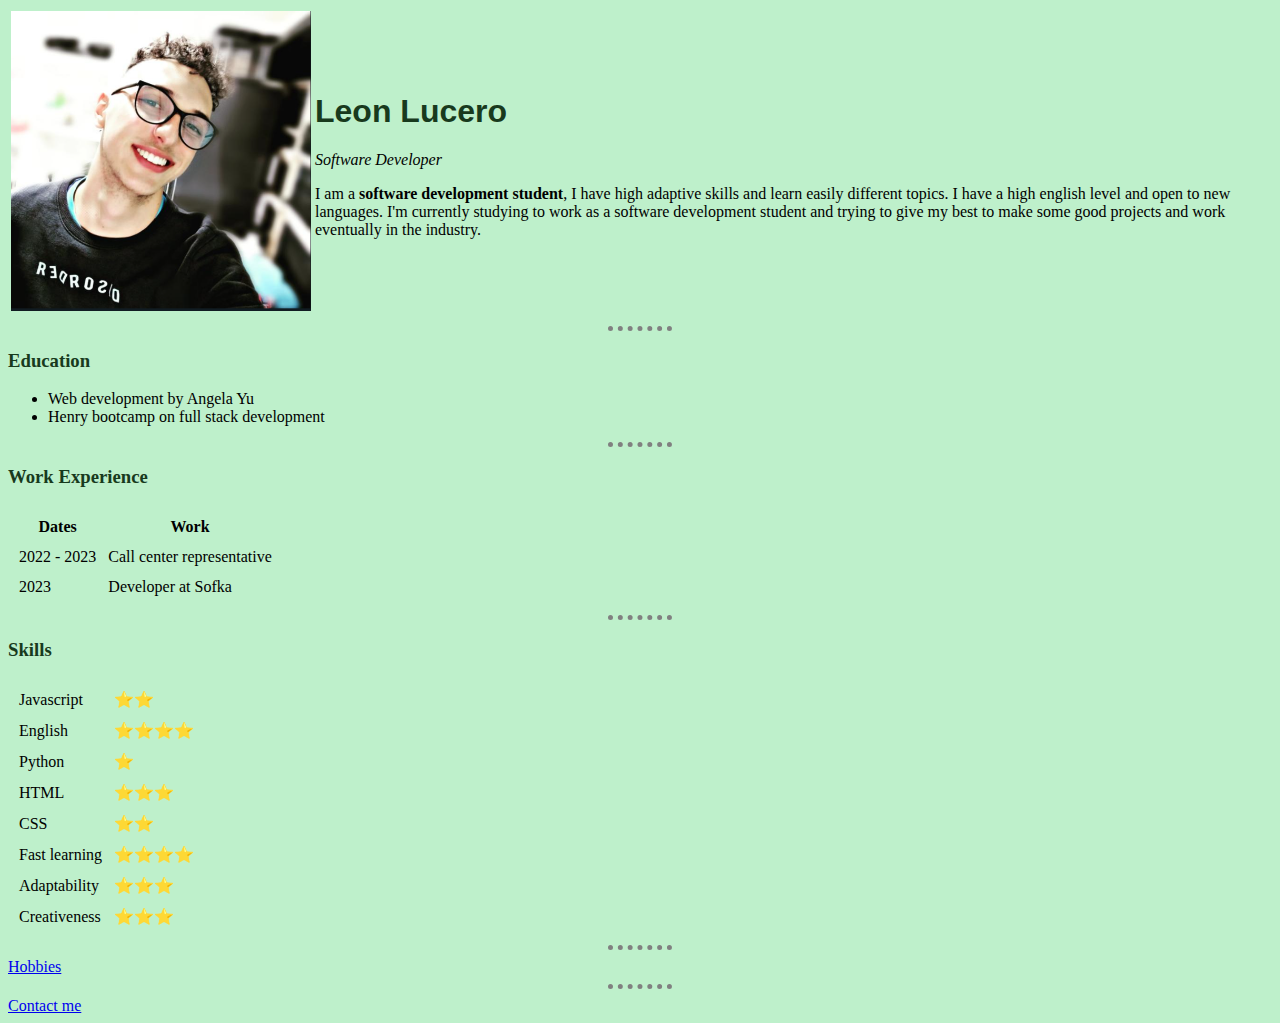
<file: index.html>
<!DOCTYPE html>
<html lang="en">
  <head>
    <meta charset="UTF-8" />
    <title>Leon's Personal Site</title>
    <link rel="stylesheet" href="/CSS/Style.css" />
  </head>
  <body>
    <table>
      <tr>
        <td>
          <img src="Captura.PNG" alt="Leon's picture" />
        </td>
        <td>
          <h1>Leon Lucero</h1>
          <p><em> Software Developer </em></p>
          <p>
            I am a <strong>software development student</strong>, I have high
            adaptive skills and learn easily different topics. I have a high
            english level and open to new languages. I'm currently studying to
            work as a software development student and trying to give my best to
            make some good projects and work eventually in the industry.
          </p>
        </td>
      </tr>
    </table>
    <hr size="3" />
    <h3>Education</h3>
    <ul>
      <li>Web development by Angela Yu</li>
      <li>Henry bootcamp on full stack development</li>
    </ul>
    <hr size="3" />
    <h3>Work Experience</h3>
    <table cellspacing="10">
      <thead>
        <tr>
          <th>Dates</th>
          <th>Work</th>
        </tr>
      </thead>
      <tbody>
        <tr>
          <td>2022 - 2023</td>
          <td>Call center representative</td>
        </tr>
        <tr>
          <td>2023</td>
          <td>Developer at Sofka</td>
        </tr>
      </tbody>
      <tfoot>
        <!-- el pie de la tabla -->
      </tfoot>
    </table>
    <hr size="3" />
    <h3>Skills</h3>
    <table cellspacing="10">
      <tr>
        <td>Javascript</td>
        <td>⭐⭐</td>
      </tr>
      <tr>
        <td>English</td>
        <td>⭐⭐⭐⭐</td>
      </tr>
      <tr>
        <td>Python</td>
        <td>⭐</td>
      </tr>
      <tr>
        <td>HTML</td>
        <td>⭐⭐⭐</td>
      </tr>
      <tr>
        <td>CSS</td>
        <td>⭐⭐</td>
      </tr>
      <tr>
        <td>Fast learning</td>
        <td>⭐⭐⭐⭐</td>
      </tr>
      <tr>
        <td>Adaptability</td>
        <td>⭐⭐⭐</td>
      </tr>
      <tr>
        <td>Creativeness</td>
        <td>⭐⭐⭐</td>
      </tr>
    </table>
    <hr size="3" />
    <a href="Hobbies.html">Hobbies</a>
    <hr size="3" />
    <a href="Socials.html">Contact me</a>
  </body>
</html>
</file>
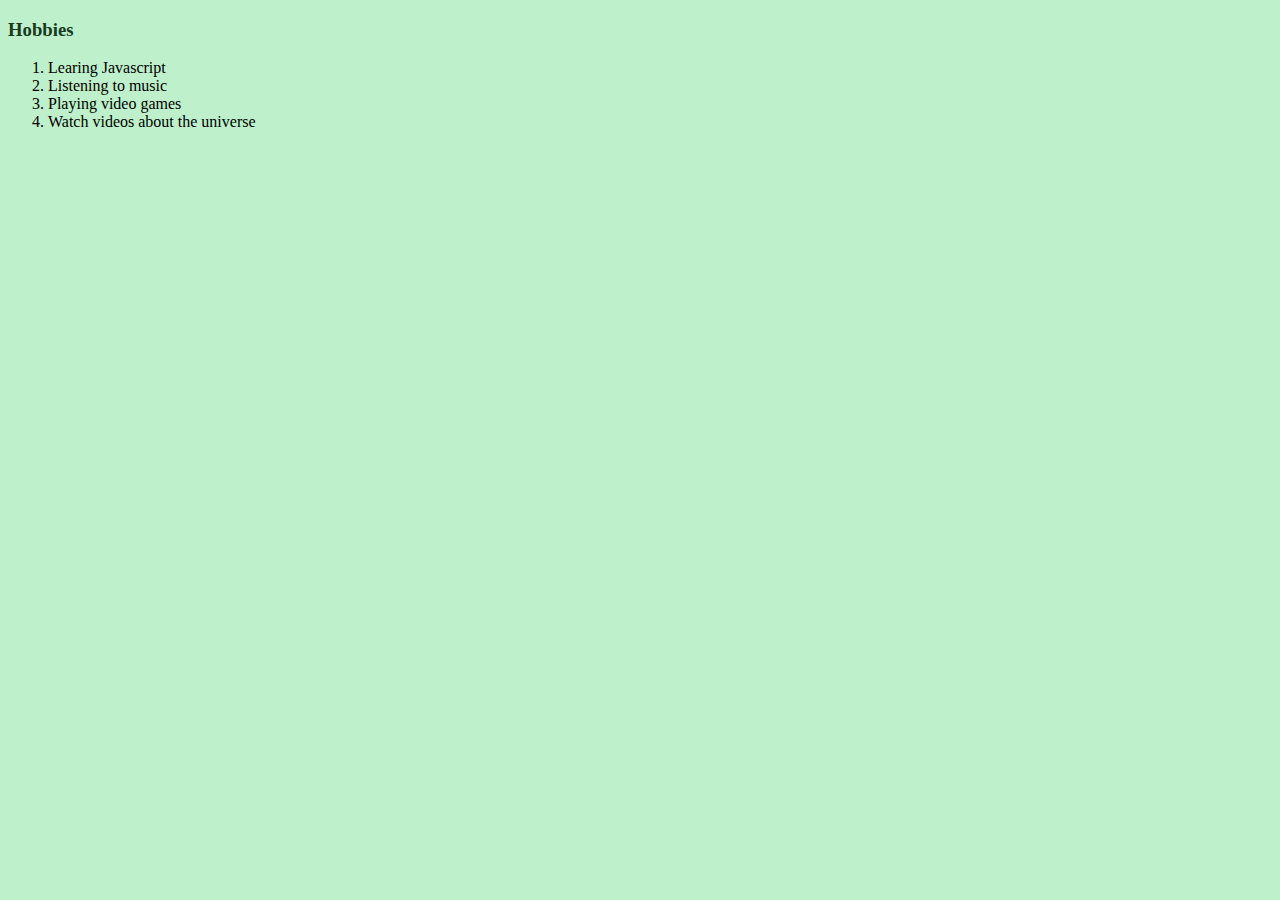
<file: Hobbies.html>
<!DOCTYPE html>
<html lang="en">
  <head>
    <meta charset="UTF-8" />
    <meta http-equiv="X-UA-Compatible" content="IE=edge" />
    <meta name="viewport" content="width=device-width, initial-scale=1.0" />
    <title>My Hobbies</title>
    <link rel="stylesheet" href="CSS/Style.css" />
  </head>
  <body>
    <h3>Hobbies</h3>
    <ol>
      <li>Learing Javascript</li>
      <li>Listening to music</li>
      <li>Playing video games</li>
      <li>Watch videos about the universe</li>
    </ol>
  </body>
</html>
</file>
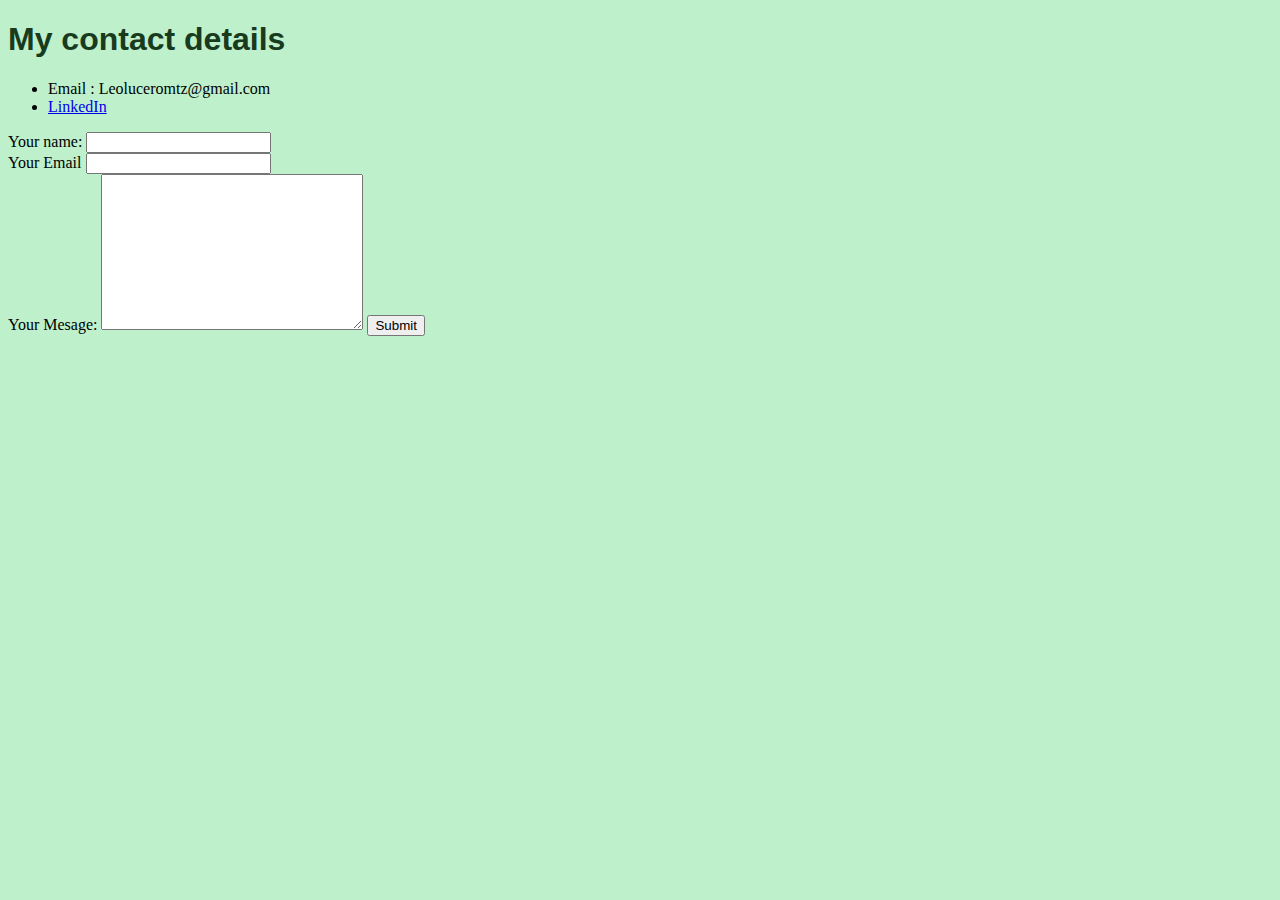
<file: Socials.html>
<!DOCTYPE html>
<html lang="en">
  <head>
    <meta charset="UTF-8" />
    <meta http-equiv="X-UA-Compatible" content="IE=edge" />
    <meta name="viewport" content="width=device-width, initial-scale=1.0" />
    <title>Socials</title>
    <link rel="stylesheet" href="CSS/Style.css" />
  </head>
  <body>
    <h1>My contact details</h1>
    <ul>
      <li>Email : Leoluceromtz@gmail.com</li>
      <li>
        <a
          href="https://www.linkedin.com/in/leon-lucero-mart%C3%ADnez-0769b7244/"
          >LinkedIn
        </a>
      </li>
    </ul>
    <form action="index.html" method="post" enctype="text/plain">
      <label>Your name:</label>
      <input type="text" name="yourName" /> <br />
      <label>Your Email</label>
      <input type="email" name="yourEmail" /><br />
      <label>Your Mesage:</label>
      <textarea name="" cols="30" rows="10"></textarea>
      <input type="submit" />
    </form>
  </body>
</html>
</file>
<file: CSS/Style.css>
body {
  background-color: #bef0cb;
}
hr {
  border-style: dotted none none;
  border-color: grey;
  border-width: 5px;
  height: 0px;
  width: 5%;
}
img {
  height: 300px;
  width: 300px;
}

h1 {
  color: #183a1d;
  font-family: Arial, Helvetica, sans-serif;
}

h3 {
  color: #183a1d;
}
</file>
